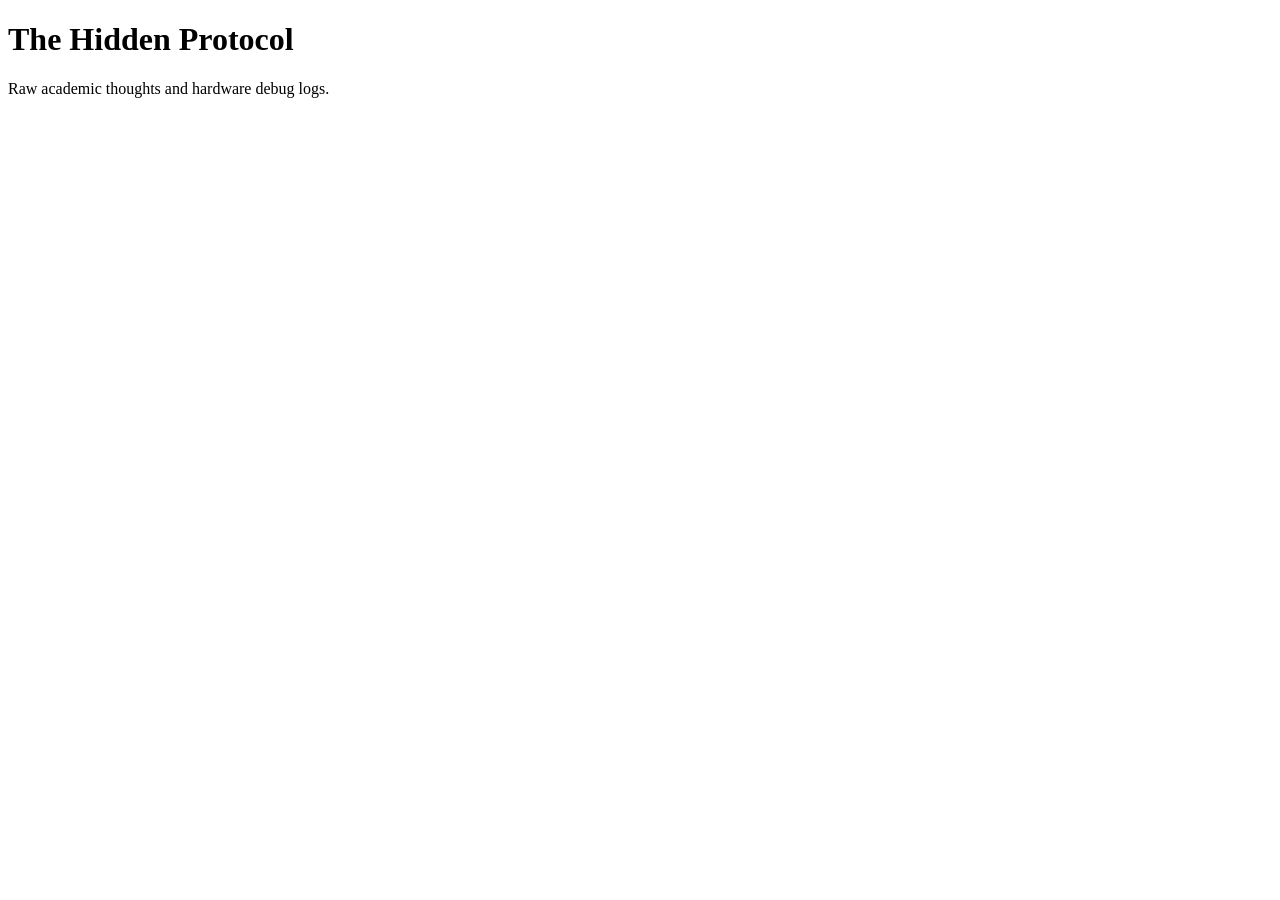
<file: knowledge_base.html>
<!DOCTYPE html>
<html lang="en">
<head>
    <meta charset="UTF-8">
    <title>Knowledge Base // Archive</title>
    <!-- Notice: Plain text protocol, unstyled. -->
</head>
<body>
    <h1>The Hidden Protocol</h1>
    <p>Raw academic thoughts and hardware debug logs.</p>
</body>
</html>
</file>
